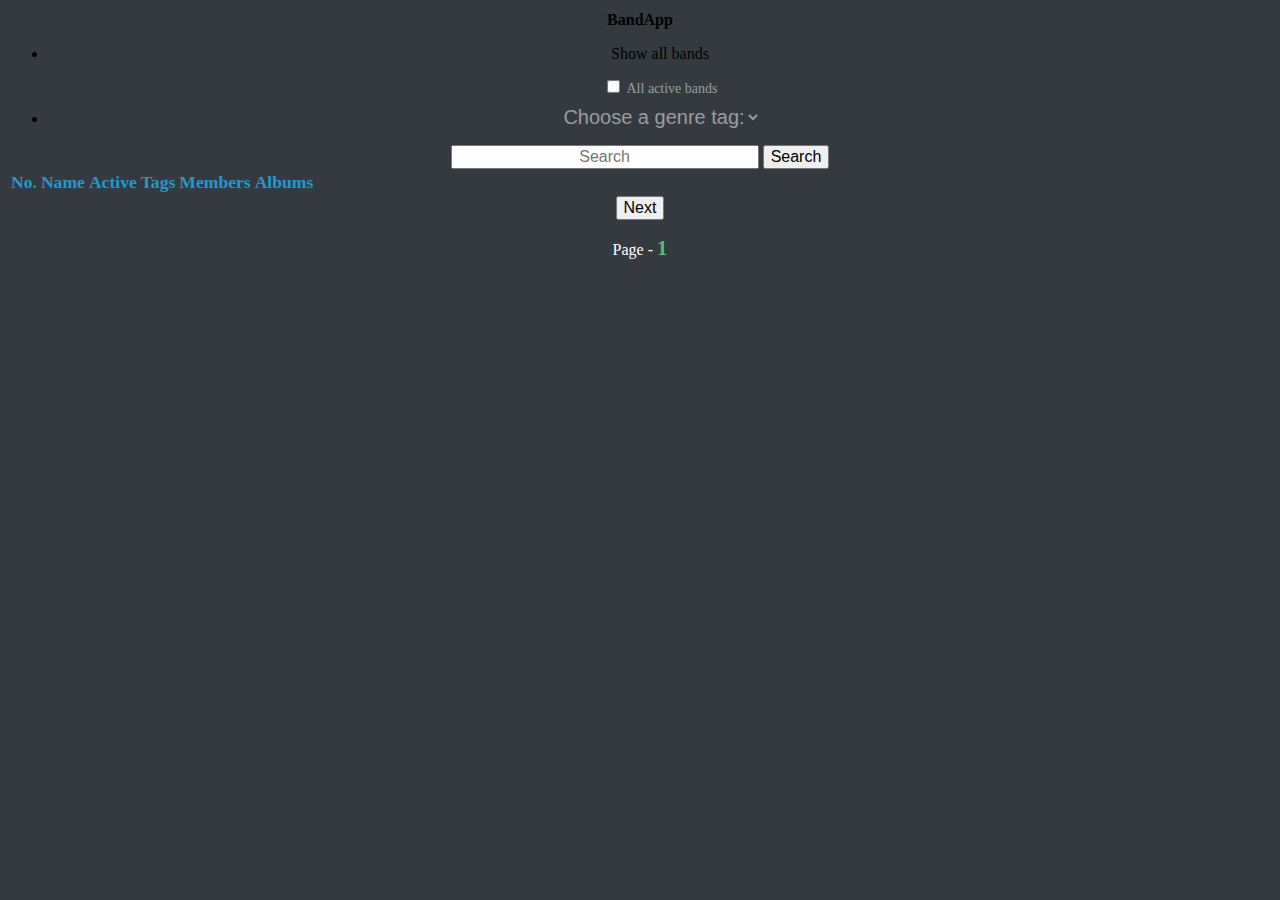
<file: Band App - JavaScript/index.html>
<!DOCTYPE html>
<html lang="en">

<head>
    <meta charset="UTF-8">
    <meta http-equiv="X-UA-Compatible" content="IE=edge">
    <meta name="viewport" content="width=device-width, initial-scale=1.0">
    <link rel="stylesheet" href="https://bootswatch.com/4/lux/bootstrap.min.css">
    <link rel="stylesheet" href="./style/style.css" type="text/css">
    <title>Band List</title>
</head>

<body>
    <nav class="navbar navbar-expand-lg navbar-dark bg-dark">
        <h1 class="navbar-brand">Band<span class="text-info">App</span> </h1>

        <ul class="navbar-nav mr-auto nav-fill w-100">
            <li class="nav-item">
                <a class="nav-link btn-lg" id="showAllBands">Show all bands</a>
            </li>

            <div class="custom-control custom-checkbox">
                <input type="checkbox" class="custom-control-input" id="activeBands">
                <label class="custom-control-label" for="activeBands">All active bands</label>
            </div>

            <li class="nav-item dropdown">
                <select name="tags" id="dropdown">
                    <option value="" selected="true" disabled="disabled" id="dropdownLabel">Choose a genre tag:</option>
                </select>
            </li>
        </ul>
        <input class="form-control mr-sm-2" type="text" placeholder="Search" id="searchBox">
        <button class="btn btn-outline-info my-2 my-sm-0" id="searchBtn">Search</button>
    </nav>


    <table class="table table-striped table-hover table-dark">
        <thead>
            <tr id="theadRow">
                <th>No.</th>
                <th id="sortName" class="sort">Name</th>
                <th>Active</th>
                <th>Tags</th>
                <th>Members</th>
                <th id="sortAlbums" class="sort">Albums</th>
            </tr>
        </thead>
        <tbody id="tableBody">

        </tbody>
    </table>
    <div id="nextPreviousBtn">
        <button type="button" class="btn btn-outline-success buttonsNextPrevious" id="previous">Previous</button>
        <button type="button" class="btn btn-outline-success buttonsNextPrevious" id="next">Next</button>
        <div id="currnetPage"><p>Page - <span id="numPage">1</span></p></div>
    </div>

    <script src="https://code.jquery.com/jquery-3.4.1.slim.min.js"
        integrity="sha384-J6qa4849blE2+poT4WnyKhv5vZF5SrPo0iEjwBvKU7imGFAV0wwj1yYfoRSJoZ+n"
        crossorigin="anonymous"></script>
    <script src="https://cdn.jsdelivr.net/npm/popper.js@1.16.0/dist/umd/popper.min.js"
        integrity="sha384-Q6E9RHvbIyZFJoft+2mJbHaEWldlvI9IOYy5n3zV9zzTtmI3UksdQRVvoxMfooAo"
        crossorigin="anonymous"></script>
    <script src="https://stackpath.bootstrapcdn.com/bootstrap/4.4.1/js/bootstrap.min.js"
        integrity="sha384-wfSDF2E50Y2D1uUdj0O3uMBJnjuUD4Ih7YwaYd1iqfktj0Uod8GCExl3Og8ifwB6"
        crossorigin="anonymous"></script>
    <script src="./script/script.js"></script>

</body>

</html>
</file>
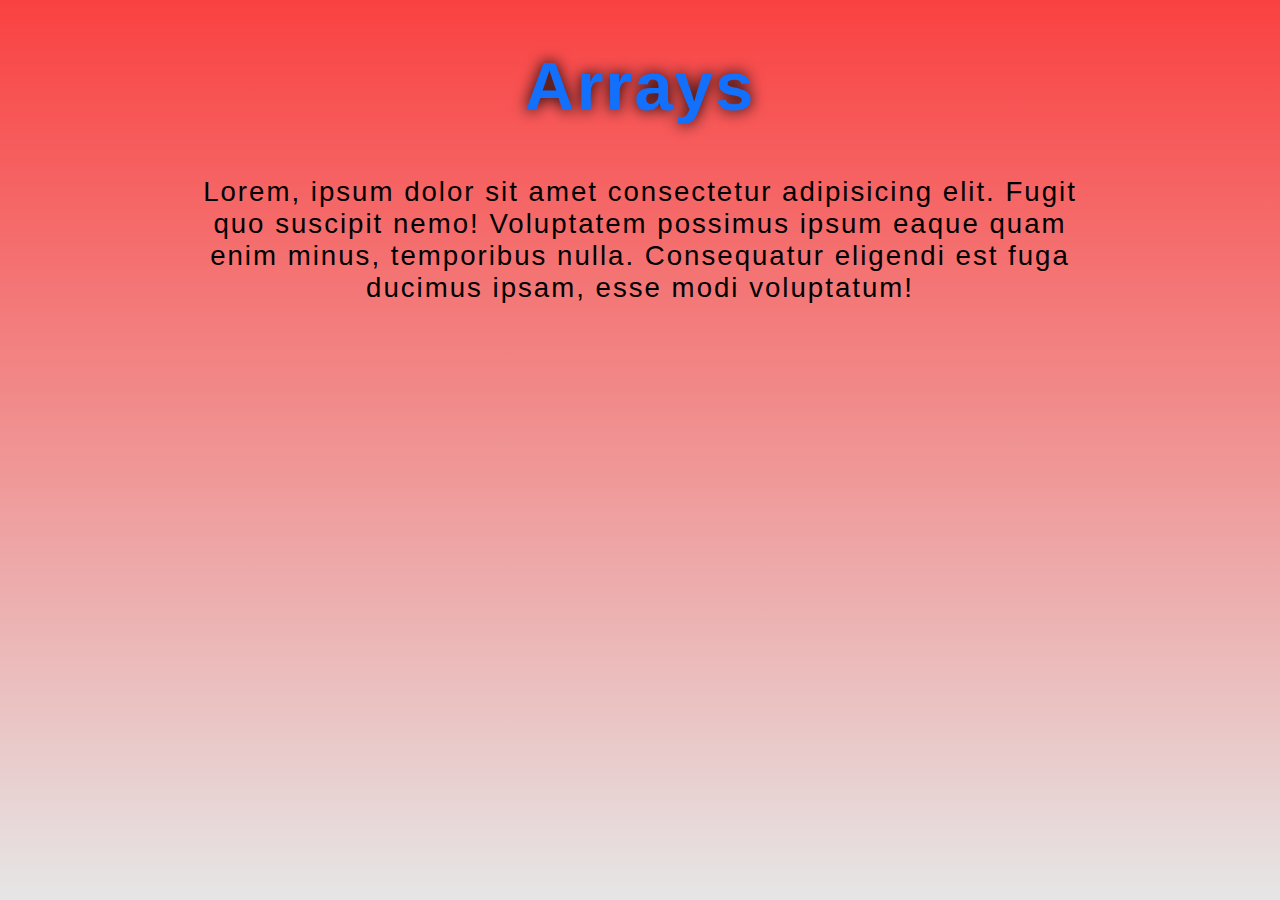
<file: Blackjack demo/index.html>
<!DOCTYPE html>
<html lang="en">

<head>
    <meta charset="UTF-8">
    <meta name="viewport" content="width=device-width, initial-scale=1.0">
    <link rel="stylesheet" href="./style/style.css">
    <title>Arrays</title>
</head>

<body>
    <h1>Arrays</h1>
    <p>
        Lorem, ipsum dolor sit amet consectetur adipisicing elit. Fugit quo suscipit nemo! Voluptatem possimus ipsum
        eaque quam enim minus, temporibus nulla. Consequatur eligendi est fuga ducimus ipsam, esse modi voluptatum!
    </p>



    <!-- <script src="./script/script.js"></script> -->
    <script src="./script/script3.js"></script>
</body>

</html>
</file>
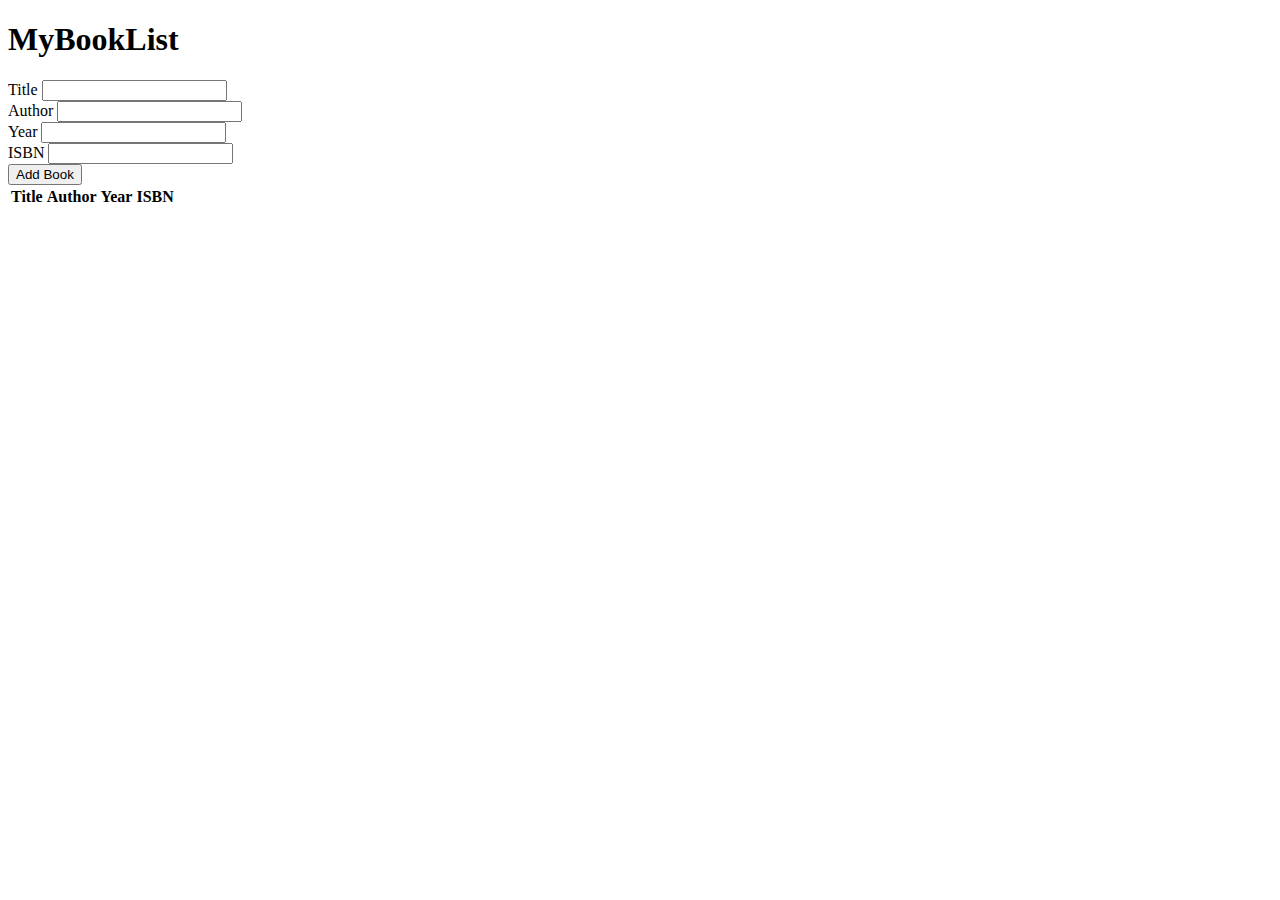
<file: Book List App - JavaScript/index.html>
<!DOCTYPE html>
<html lang="en">

<head>
    <meta charset="UTF-8">
    <meta http-equiv="X-UA-Compatible" content="IE=edge">
    <meta name="viewport" content="width=device-width, initial-scale=1.0">
    <link rel="stylesheet" href="./style/style.css" type="tex/css">
    <link rel="stylesheet" href="https://cdnjs.cloudflare.com/ajax/libs/font-awesome/5.15.2/css/all.min.css"
        integrity="sha512-HK5fgLBL+xu6dm/Ii3z4xhlSUyZgTT9tuc/hSrtw6uzJOvgRr2a9jyxxT1ely+B+xFAmJKVSTbpM/CuL7qxO8w=="
        crossorigin="anonymous" />
    <link rel="stylesheet" href="https://bootswatch.com/4/darkly/bootstrap.min.css">
    <title>Book List</title>
</head>

<body>
    <div class="container mt-4">
        <h1 class="display-4 text-center"><i class="fas fa-book-reader text-info"></i> My<span class="text-info">Book</span>List</h1>
        <form id="book-form">
            <div class="form-group">
                <label for="title">Title</label>
                <input type="text" id="title" class="form-control">
            </div>
            <div class="form-group">
                <label for="author">Author</label>
                <input type="text" id="author" class="form-control">
            </div>
            <div class="form-group">
                <label for="year">Year</label>
                <input type="text" id="year" class="form-control">
            </div>
            <div class="form-group">
                <label for="isbn">ISBN</label>
                <input type="text" id="isbn" class="form-control">
            </div>
            <input type="submit" value="Add Book" class="btn btn-info btn-block">
        </form>
        <table class="table table-striped mt-5">
            <thead>
                <tr>
                    <th>Title</th>
                    <th>Author</th>
                    <th>Year</th>
                    <th>ISBN</th>
                    <th></th>
                </tr>
            </thead>
            <tbody id="book-list"> 

            </tbody>
        </table>
    </div>


    <script src="./script/script.js"></script>
</body>

</html>
</file>
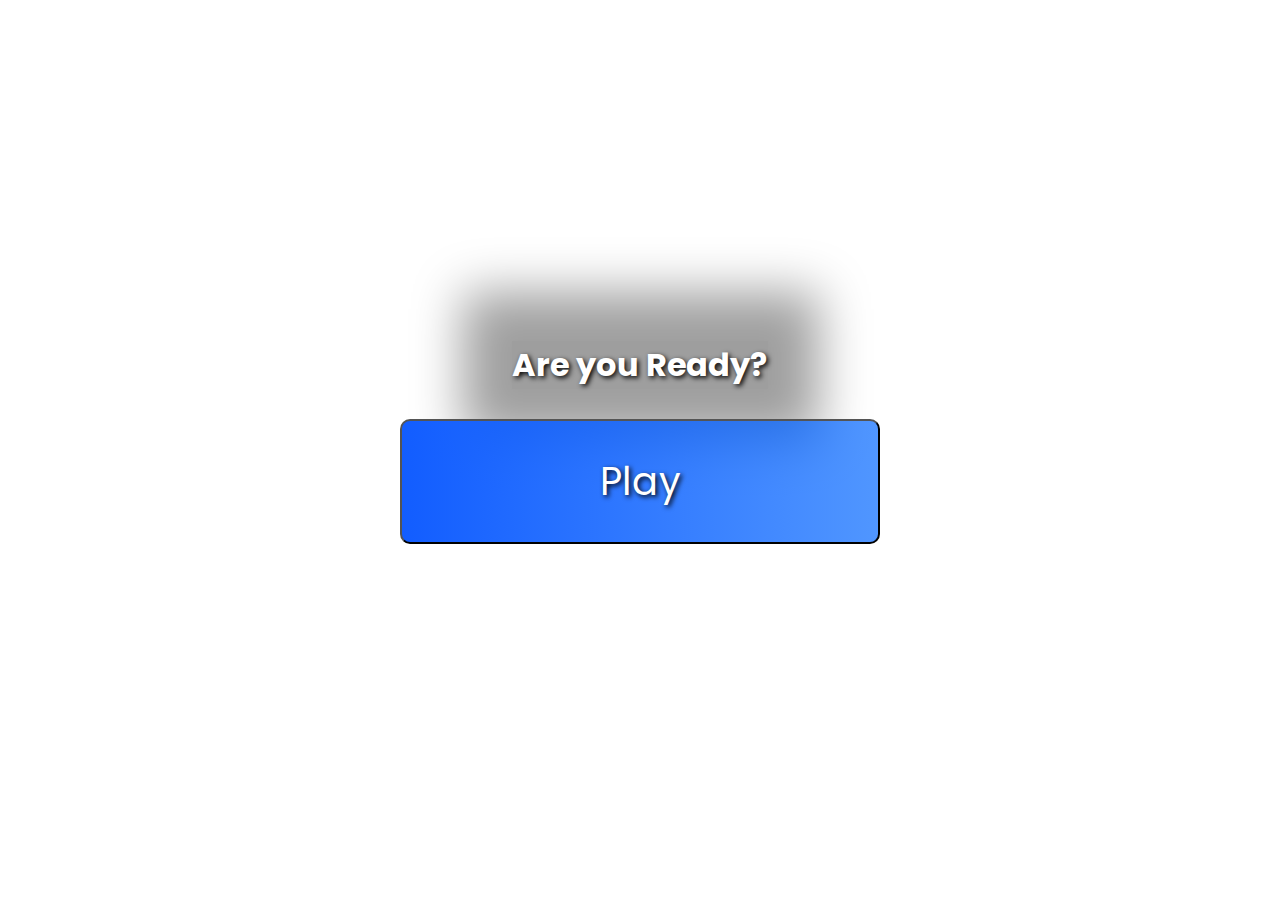
<file: JS Quiz - JavaScript/index.html>
<!DOCTYPE html>
<html lang="en">

<head>
    <meta charset="UTF-8">
    <meta http-equiv="X-UA-Compatible" content="IE=edge">
    <meta name="viewport" content="width=device-width, initial-scale=1.0">
    <link rel="stylesheet" href="https://pro.fontawesome.com/releases/v5.10.0/css/all.css"
        integrity="sha384-AYmEC3Yw5cVb3ZcuHtOA93w35dYTsvhLPVnYs9eStHfGJvOvKxVfELGroGkvsg+p" crossorigin="anonymous" />
    <link rel="preconnect" href="https://fonts.gstatic.com">
    <link href="https://fonts.googleapis.com/css2?family=Poppins&display=swap" rel="stylesheet">
    <link rel="stylesheet" href="./style/style.css" type="text/css">
    <title>JS Quiz</title>
</head>

<body>
    <div id="start-container">
        <div id="home" class="flex-column flex-center">
            <h1>Are you Ready?</h1>
            <button class="btn" id="playBtn">Play</button>
        </div>
    </div>
    <div id="category-container">
        <div id="category" class="flex-column flex-center">
            <h1>Choose Category</h1>
            <button class="btn" id="sport" value="&category=21">Sport</button>
            <button class="btn" id="geography" value="&category=22">Geography</button>
            <button class="btn" id="history" value="&category=23">History</button>
            <button class="btn" id="computer" value="&category=18">Computer science</button>
        </div>
    </div>

    <div id="difficulty-container">
        <div id="difficulty" class="flex-column flex-center">
            <h1>Choose difficulty level</h1>
            <button class="btn" id="easy" value="&difficulty=easy">Easy</button>
            <button class="btn" id="medium" value="&difficulty=medium">Medium</button>
            <button class="btn" id="hard" value="&difficulty=hard">Hard</button>
        </div>
    </div>


    <div id="game-container">
        <div id="score">

        </div>
        <div id="question"></div>
        <div id="answers">

        </div>
        <div id="nextQuit">
            <button class="nextQuitButtons" id="nexBtn">Next Question</button>
            <button class="nextQuitButtons" id="quitBtn">Quit</button>
        </div>
    </div>





    <script src="./script/script.js"></script>
</body>

</html>
</file>
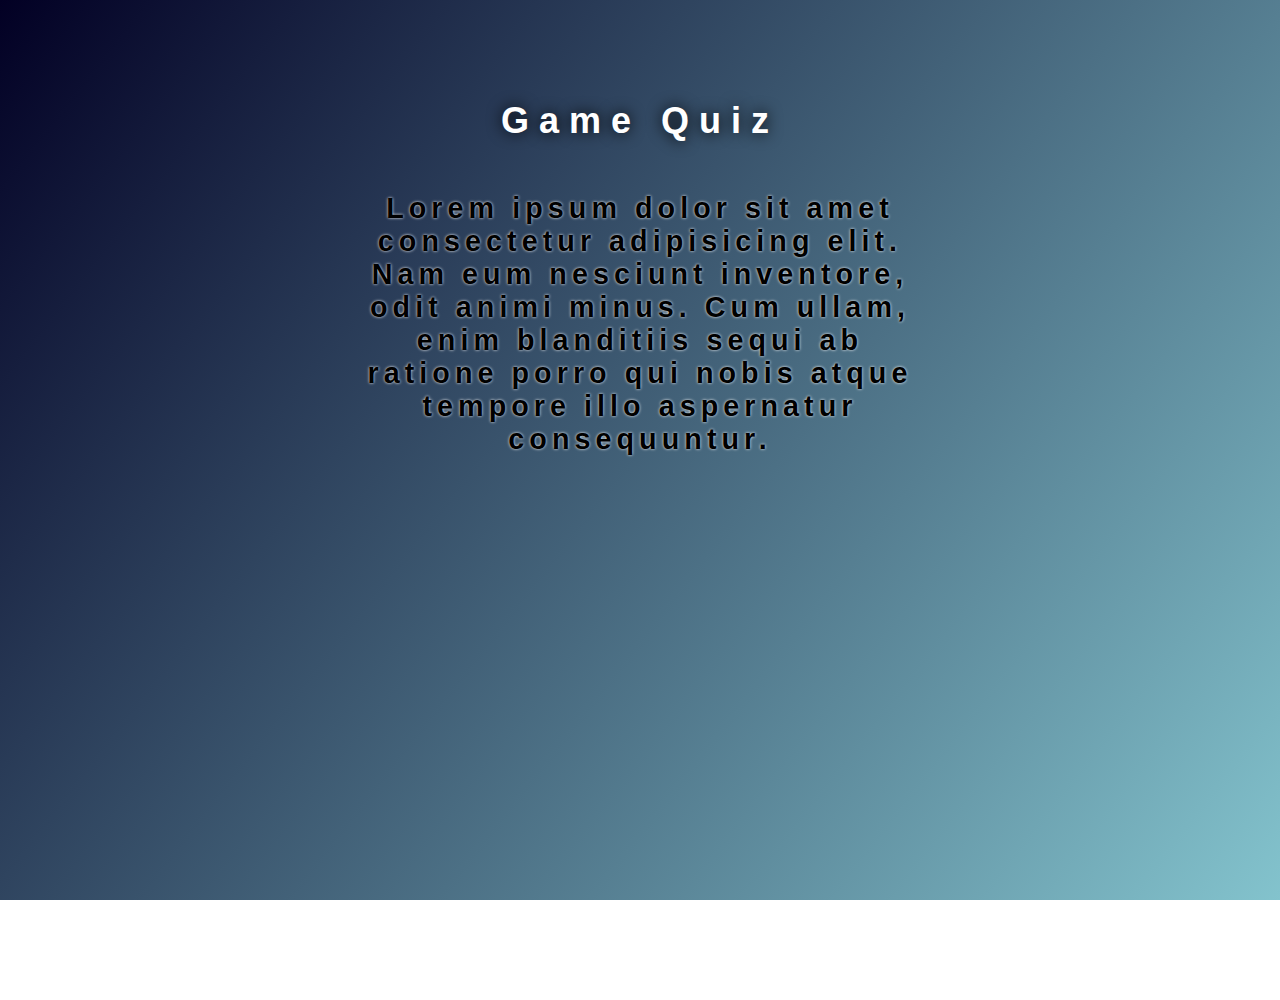
<file: Quiz else if/index.html>
<!DOCTYPE html>
<html lang="en">
<head>
    <meta charset="UTF-8">
    <meta name="viewport" content="width=device-width, initial-scale=1.0">
    <link rel="stylesheet" href="./style/style.css" type="text/css">
    <title>Quiz</title>
</head>
<body>
    <h1>Game Quiz</h1>
    <p>
        Lorem ipsum dolor sit amet consectetur adipisicing elit. Nam eum nesciunt inventore, odit animi minus. Cum ullam,
        enim blanditiis sequi ab ratione porro qui nobis atque tempore illo aspernatur consequuntur.
    </p>
    

    <script src="./script/script.js"></script>
</body>
</html>
</file>
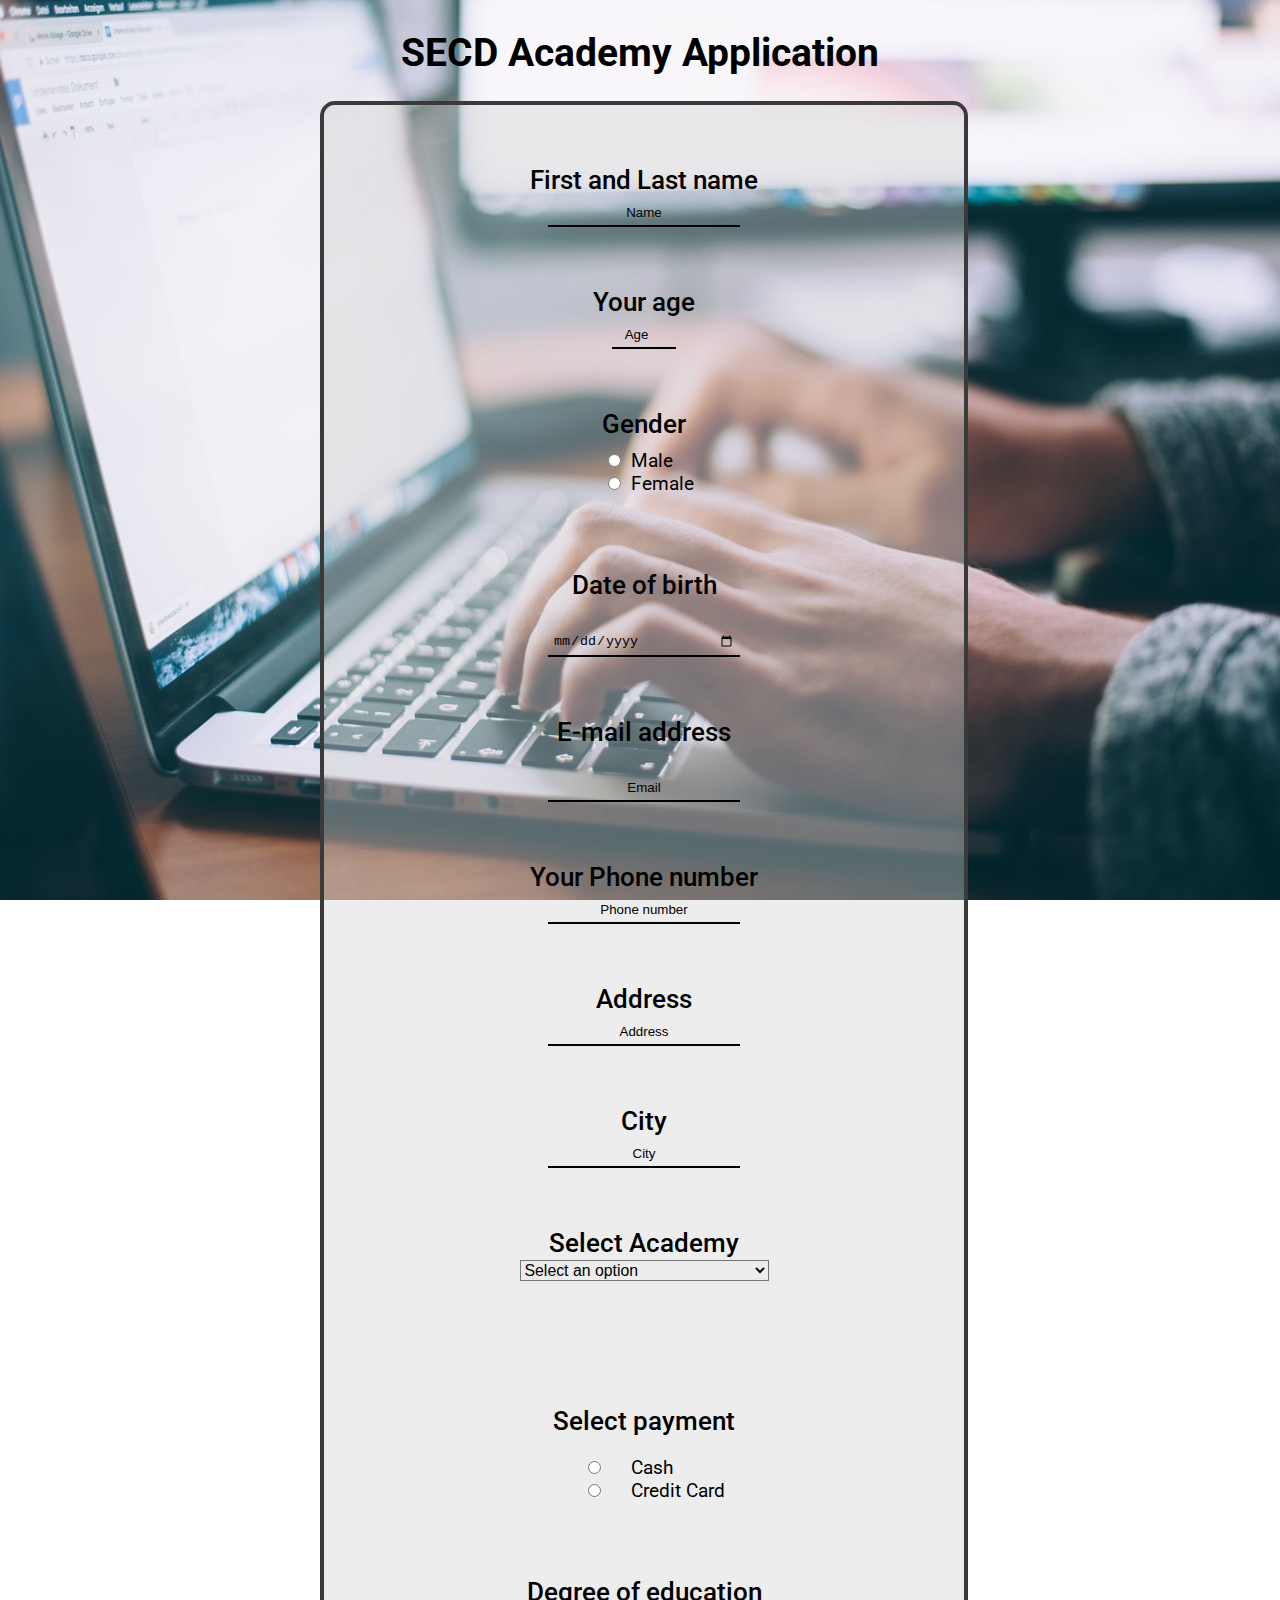
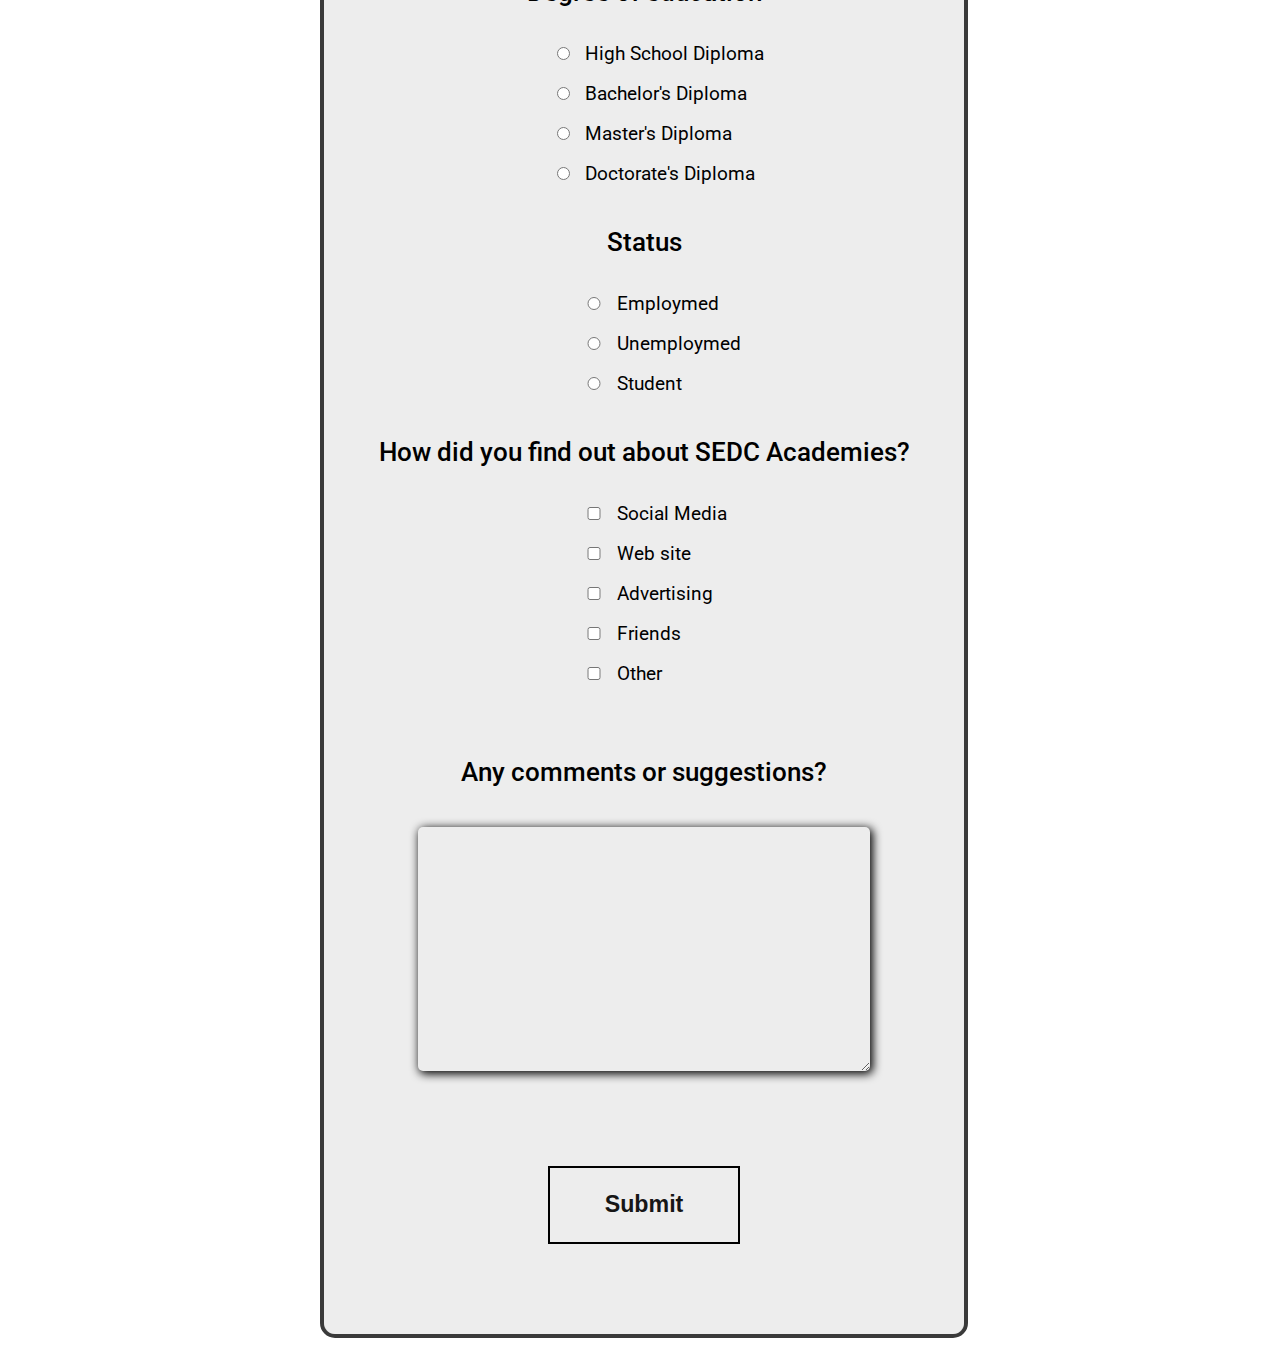
<file: Survey Project  - HTML&CSS/index.html>
<!DOCTYPE html>
<html lang="en">
<head>
    <meta charset="UTF-8">
    <meta name="viewport" content="width=device-width, initial-scale=1.0">
    <link rel="stylesheet" type="text/css" href="style/survey-style.css">
    <title>Form</title>
    <link href="https://fonts.googleapis.com/css2?family=Roboto:wght@400;500;700&display=swap" rel="stylesheet">
</head>
<body>
    <!-- mainWrapper -->

    <div class="mainWrapper" id="mainDiv">

            <!-- Header -->
        <div class="header" >
            <header>
                <h1>SECD Academy Application</h1>
            </header>
        </div>
            <!-- Form -->
        <div class="formbox">
            <form id="formMain" class="opa" onsubmit="event.preventDefault();">
                <!-- First name Last name -->
                <div class="form-group">        
                    <label class="fistlast" for="name"><span>First and Last name</span></label>
                    <input type="text" placeholder="Name" id="name" name="FirsLastName" required min="3">
                </div>
                <!-- Age -->
                <div class="form-group">
                    <label class="fistlast" for="age"><span>Your age</span></label>
                    <input type="number" placeholder="Age" id="age" name="age" required  max="99">
                </div>
                <!-- Gender -->
                <div class="form-group" class="gender">   
                    <p><span>Gender</span></p>
                    <input type="radio" id="gender" value="male" name="gender">
                    <label for="gender" id="genderLabelMale">Male</label><br>
                    <input type="radio" id="female" value="female" name="gender">
                    <label for="female" id="genderLabelFemale">Female</label>
                </div>
                <!-- Date of birth -->
                <div class="form-group">   
                    <label for="date" ><span>Date of birth</span></label><br>
                    <input type="date" id="date" >
                </div>
                <!-- E-mail -->
                <div class="form-group">   
                    <label for="email" ><span>E-mail address</span></label><br>
                    <input type="email" placeholder="Email" id="email" name="email" required min="4">
                </div>
                <!-- Phone number -->
                <div class="form-group">   
                    <label for="phone"><span>Your Phone number</span></label>
                    <input type="tel" id="phone" name="phonenumber" min="8" required placeholder="Phone number">
                </div>
                <!-- Address -->
                <div class="form-group">   
                    <label class="" for="address"><span>Address</span></label>
                    <input type="text" placeholder="Address" id="address" name="address" required min="3">
                </div>
                <!-- City -->
                <div class="form-group">   
                    <label class="" for="city"><span>City</span></label>
                    <input type="text" placeholder="City" id="city" name="city" required min="3">
                </div>
                <!-- Academy -->
                <div class="form-group">
                    <label for="academy"><span> Select Academy</span></label>    
                        <select name="academy" id="academy">
                            <option class="options" value="" selected disabled>Select an option</option>
                            <option class="options" value="programing" >Academy for programing</option>
                            <option class="options" value="computer-networks">Academy for computer networks</option>
                            <option class="options" value="desing">Academy for desing</option>
                            <option class="options" value="software-testing">Academy for software testing</option>
                            <option class="options" value="data-science">Academy for data science</option>
                            <option class="options" value="digital-marketing">Academy for digital marketing</option>
                        </select>
                </div>
                <!-- payment -->
                <div class="form-group">
                    <span class="fistlast" id="selectpay">Select payment</span>
                    <!-- <p>Select Payment</p> -->
                    <input type="radio" id="cash" value="cash" name="payment">
                    <label for="cash" id="payCash">Cash</label><br>
                    <input type="radio" id="credit" value="CreditCard" name="payment">
                    <label for="credit" id="payCard">Credit Card</label>
                </div>
                <!-- Education -->
                <div class="form-group" id="education">
                        <span class="fistlast">Degree of education</span>
                    <div class="one">
                        <input type="radio" id="high" value="high-school" name="Education">
                        <label for="high" id="highSchoolLabel">High School Diploma</label>
                    </div>
                    <div class="one">
                        <input type="radio" id="bachel" value="Bachelor-Diploma" name="Education">
                        <label for="bachel" id="bachelLabel">Bachelor's Diploma</label>
                    </div>
                    <div class="one">
                        <input type="radio" id="master" value="Master-Diploma" name="Education">
                        <label for="master"  id="masterLabel">Master's Diploma</label>
                    </div>
                    <div class="one">
                        <input type="radio" id="doc" value="Doctorate-Diploma" name="Education">
                        <label for="doc" id="docLabel">Doctorate's Diploma</label>
                    </div>
                </div>
                <!-- Status -->
                <div class="form-group" id="statusbox">
                    <span class="fistlast">Status</span>
                    <div class="two">
                        <input type="radio" id="employe" value="employmed" name="status">
                        <label for="employe" id="employeLabel">Employmed</label>
                    </div>
                    <div class="two">
                        <input type="radio" id="unemploye" value="unemploymed" name="status">
                        <label for="unemploye" id="unemployeLabel">Unemploymed</label>
                    </div>
                    <div class="two">
                        <input type="radio" id="student" value="Student" name="status">
                        <label for="student" id="studentLabel">Student</label>
                    </div>
                </div>
                <!-- How you find out -->
                <div class="form-group" class="howfinout">
                    <span class="fistlast">How did you find out about SEDC Academies?</span>
                    <div class="three">
                        <input type="checkbox" name="social" id="socialInput" value="Social-Media">
                        <label for="social" class="how">Social Media</label>
                    </div>
                    <div class="three">
                        <input type="checkbox" name="web" id="webInput" value="website">
                        <label for="web" class="how">Web site</label>
                    </div>
                    <div class="three">
                        <input type="checkbox" name="ads" id="adsInput" value="Advertising">
                        <label for="ads" class="how">Advertising</label>
                    </div>
                    <div class="three">
                        <input type="checkbox" name="friends" id="friendsInput" value="Friends">
                        <label for="friends" class="how">Friends</label>
                    </div>
                    <div class="three">
                        <input type="checkbox" name="other"  id="otherInput" value="other">
                        <label for="findout" class="how">Other</label>
                    </div>
                </div>
                <!-- Comments -->
                <div class="form-group">
                    <label class="fistlast" id="comment" for="review"><span >Any comments or suggestions?</span></label>
                    <textarea name="reviewBox" id="review" cols="60" rows="10"></textarea>
                </div>
                <!-- Button -->
                <div class="form-group">
                    <button id="submitBtn">Submit</button>
                </div>
            </form>
        </div>
    </div>
    <div id="submitDiv">
        
    </div>

    <script src="./script/script.js"></script>
</body>
</html>
</file>
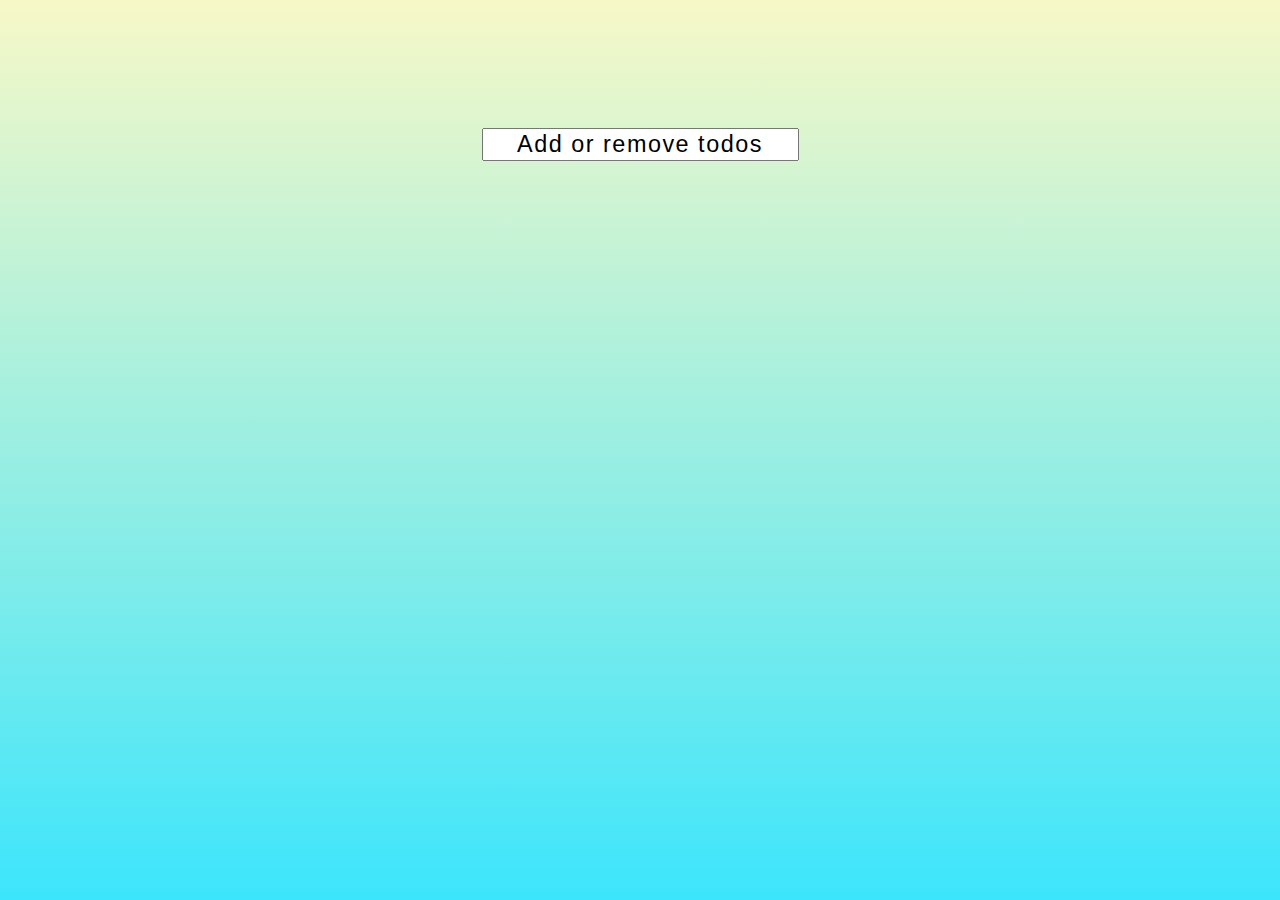
<file: Todo project - JavaScript/index.html>
<!DOCTYPE html>
<html lang="en">
<head>
    <meta charset="UTF-8">
    <meta name="viewport" content="width=device-width, initial-scale=1.0">
    <link rel="stylesheet" href="./style/style.css" type="text/css">
    <link rel="stylesheet" href="https://pro.fontawesome.com/releases/v5.10.0/css/all.css" integrity="sha384-AYmEC3Yw5cVb3ZcuHtOA93w35dYTsvhLPVnYs9eStHfGJvOvKxVfELGroGkvsg+p" crossorigin="anonymous"/>
    <title>Todo</title>
</head>
<body>
    <div class="mainDiv">
        <input type="text" id="userInput" placeholder="Add or remove todos">
        <i class="fas fa-plus-square" id="addTodo"></i>
        <i class="fas fa-trash-alt" id="remove"></i>

        <ul id="mainList" >

        </ul>
    </div>
    

    <script src="./script/script2.js"></script>
</body>
</html>
</file>
<file: Band App - JavaScript/style/style.css>
body{
    background-color: rgb(52, 58, 64);
}
*{
    text-align: center;
    font-size: 1rem;
}
.container{
    display: inline-block;
    box-sizing: border-box;
}
.btn-outline-secondary{
    float: right;
}
.form-control{
    width: 300px;
    display: inline-block;
}
.custom-control{
    margin-top: 14px;
}
.nav-link {
    cursor: pointer;
}
.custom-control-label{
    color: rgba(255,255,255,.5);
    font-size: 14px;
}
.table td, .table th{
    vertical-align: middle;
}
.dropdown label {
    display: block;
    color: rgba(255,255,255,.5);
    font-size: 14px;
    width: 300px;
}
#dropdown{
    color: rgba(255,255,255,.5);
    font-size: 20px;
    margin-top: 8px;
    background: transparent;
    border: none;
    cursor: pointer;
}
#dropdown option{
    color: rgb(255, 255, 255);
    background-color: rgb(52, 58, 64);
    margin: 50px auto;
}
th{
    color: #1f9bcf;
    font-size: 1.1rem;
}
.tableColor {
    font-size: 1.2rem; 
}
#tableName{
    color: rgb(0, 195, 255);
    font-size: 1.3rem;
}
#sortName, #sortAlbums{
    cursor: pointer;
}
#sortName:hover, #sortAlbums:hover{
    color: white;
}
#previous{
    display: none;
}
#currnetPage{
    color: rgb(255, 255, 255);
    font-size: 1.2rem;
}
#numPage{
    color: #4bbf73;
    font-size: 1.3rem;
    font-weight: 700;
}
</file>
<file: Blackjack demo/style/style.css>
html body {
    width: 100%;
    margin: 0;
    padding: 0;
    background: -webkit-gradient(linear, left top, left bottom, from(rgb(250, 65, 65)), to(#e6e6e6)) fixed;
}
* {
    font-family: Arial, Helvetica, sans-serif;
    font-size: 1.2em;
    letter-spacing: 2px;
    text-align: center;
    box-sizing: border-box;
}
h1 {
    font-weight: 800;
    font-size: 3em;
    text-shadow: 0px 0px 15px #000000;
    color: rgb(19, 112, 252);
}
p{
    width: 70%;
    margin: 50px auto;
    color: rgb(0, 0, 0);
}
</file>
<file: Book List App - JavaScript/style/style.css>
tbody tr td a.btn{
    display: none;
}
.btn-danger{
    display: none;
}
body{
    background-color: azure;
}
</file>
<file: JS Quiz - JavaScript/style/style.css>
:root {
    background-image: url("https://images.unsplash.com/photo-1558481795-7f0a7c906f5e?");
    height: 100%;
	background-position: initial;
    background-repeat: no-repeat;
    background-size: cover;
}
*{
    box-sizing: border-box;
    margin: 0;
    padding: 0;
    font-family: 'Poppins', sans-serif;
    color: rgb(255, 255, 255);
    text-shadow: 2px 2px 5px rgb(0, 0, 0);
}
h3 {
    font-size: 2.4rem;
    color: rgb(255, 255, 255);
    margin-bottom: 5rem;
    text-shadow: 1px 1px 10px rgb(73, 73, 73);

}
#start-container{

    width: 100vw;
    height: 100vh;
    display: flex;
    justify-content: center;
    align-items: center;
    max-width: 80rem;
    margin: 0 auto;
}
#category-container{
    display: none;
    width: 100vw;
    height: 100vh;
    justify-content: center;
    align-items: center;
    max-width: 80rem;
    margin: 0 auto;
}
#difficulty-container{
    display: none;
    width: 100vw;
    height: 100vh;
    justify-content: center;
    align-items: center;
    max-width: 80rem;
    margin: 0 auto;
}
.flex-column{
    display: flex;
    flex-direction: column;
}
.flex-center{
    justify-content: center;
    align-items: center;
}
.btn{
    font-size: 2.4rem;
    padding: 2rem 0;
    width: 30rem;
    text-align: center;
    margin-bottom: 1rem;
    text-decoration: none;
    color: rgb(28, 26, 26);
    background: linear-gradient(90deg, rgb(18, 93, 255) 0%, rgba(0, 102, 255, 0.685) 100%);
    border-radius: 10px;
    color: white;
}
.btn:hover{
    cursor: pointer;
    box-shadow: 0 0.4rem 1.4rem 0 rgb(8, 114, 244);
    background: linear-gradient(90deg, rgba(0, 81, 255, 0.795) 0%, rgba(0, 83, 207, 0.808) 100%);
    transition: transform 150ms;
    transform:  scale(1.03);
}
#highScoreBtn{
    background: linear-gradient(90deg, rgb(255, 247, 9) 0%, rgb(240, 221, 6) 100%);
}
#highScoreBtn:hover{
    box-shadow: 0 0.4rem 1.4rem 0 rgba(255,255,0,0.5);
}
.fa-crown{
    font-size: 2.5rem;
    margin-left: 1rem;
} 

/* GAME DISPLAY */
#game-container{
    margin: 0 auto;
    width: 100vw;
    height: 80vh;
    display: none;
    flex-direction: column;
    justify-content: center;
    align-items: center;
    justify-content: space-between;
}
#score{
    text-align: center;
    padding-top: 20px;
    width: 300px;
    height: 100px;
    z-index: 9;
}
#home h1{
    background-color: rgba(0, 0, 0, 0.379);
    box-shadow: 1px 1px 50px 50px rgba(0, 0, 0, 0.379);
}
#category h1{
    background-color: rgba(0, 0, 0, 0.379);
    box-shadow: 1px 1px 50px 50px rgba(0, 0, 0, 0.379); 
}
#difficulty h1{
    letter-spacing: 0.2rem;
    background-color: rgba(0, 0, 0, 0.379);
    box-shadow: 1px 1px 50px 50px rgba(0, 0, 0, 0.379); 
}
#question{
    background-color: rgba(0, 0, 0, 0.379);
    box-shadow: 1px 1px 50px 50px rgba(0, 0, 0, 0.379);
    padding-top: 10px;
    width: 900px;
    height: 400px;
    text-align: center;
    display:flex;
    align-items: center;
    justify-content: center;
    letter-spacing: 0.2rem;
}
#answers{
    /* padding-bottom: 120px; */
}
button{
    margin: 30px 0px;
    display: block;
}
.buttons{
    font-size: 2.4rem;
    padding: 1.5rem 0;
    width: 800px;
    text-align: center;
    margin-bottom: 1rem;
    text-decoration: none;
    color: rgb(28, 26, 26);
    background: linear-gradient(90deg, rgba(51, 86, 161, 0.747) 0%, rgba(62, 85, 218, 0.822) 100%);
    border-radius: 10px;
    color: white;
}
.buttons:hover{
    cursor: pointer;
    box-shadow: 0 0.4rem 1.rem 0 rgba(8, 114, 244, 0.6);
    background: linear-gradient(90deg, rgba(44, 111, 255, 0.615) 0%, rgba(44, 111, 255, 0.615) 100%);
    transition: transform 150ms;
    transform:  scale(1.03);
}
.nextQuitButtons{
    font-size: 2.4rem;
    padding: 1.5rem 0;
    width: 800px;
    text-align: center;
    margin-bottom: 1rem;
    text-decoration: none;
    color: rgb(28, 26, 26);
    background: linear-gradient(90deg, rgb(34, 103, 250) 0%, rgba(0, 38, 255, 0.801) 100%);
    border-radius: 10px;
    color: white;
}
.nextQuitButtons:hover{
    cursor: pointer;
    box-shadow: 0 0.4rem 1.rem 0 rgba(8, 114, 244, 0.897);
    background: linear-gradient(90deg, rgba(56, 209, 255, 0.911) 0%, rgba(25, 0, 255, 0.945) 100%);
    transition: transform 150ms;
    transform:  scale(1.03);
}
#nextQuit{
    width: 800px;
    height: 120px;
}
#nexBtn{
    width: 200px;
    float: right;
    display: none;
    font-size: 1.2rem;
}
#quitBtn{
    font-size: 1.2rem;
    width: 200px;
    float: left;
    display: none;
}
</file>
<file: Quiz else if/style/style.css>
body {
    background-image: linear-gradient(128deg, #020024, #83c3cd);
    height: 100%;
    margin: 0;
    background-repeat: no-repeat;
    background-attachment: fixed;
}
html {
    height: 100%;
}

* {
    font-family: Arial, Helvetica, sans-serif;
    font-size: 1.5rem;
    letter-spacing: 5px;
    margin: 50px;
    text-align: center;
}
h1 {
    color: rgb(255, 255, 255);
    letter-spacing: 10px;
    font-weight: 700;
    text-shadow: 0px 0px 15px rgb(0, 0, 0);
}
p {
    font-size: 1.2rem;
    font-weight: 700;
    color: rgb(0, 0, 0);
    width: 50%;
    margin: 50px auto;
    text-shadow: 0px 0px 3px white;
}
</file>
<file: Survey Project  - HTML&CSS/style/survey-style.css>
html, body {
    -webkit-box-sizing: border-box;
    -moz-box-sizing: border-box;
    box-sizing: border-box;
    font-family: 'Roboto', sans-serif;
    font-size: 1.1rem;
    font-weight: 500;
    margin: 0;
    padding: 0;
  }
html {

    background: url("../images/photo-8.jpg") no-repeat ;
    background-size: cover;
    background-attachment: fixed;
    width: 100%;
}
.mainWrapper {
    position: relative;
    display: block;
    width: 50%;
    height: 100%;
    margin: 30px auto;
    box-sizing: border-box; 
}
#submitDiv{
    display: none;
}
.header {
    display: block;
    text-align: center;
    border-radius: 15px;
    background: transparent;
    margin-bottom: 10px;
}
.formbox {
    position: relative;
    border-radius: 15px;
    display: block;
    
}
.opa {
    position: relative;
    z-index: 1;
}
.opa:before {
    content: "";
    position: absolute;
    z-index: -1;
    top: 0;
    bottom: 0;
    left: 0;
    right: 0;
    background-color: rgb(209, 209, 209);
    opacity: .4;
    border-radius: 10px;
}
form {
    display: block;
    position: relative;
    width: 100%;
    height: 100%;
    padding: 0px;
    margin: 0px;
    border: 4px solid rgb(58, 58, 58);
    border-radius: 15px;
    
}
label {
    color: black;
    display: block;
    font-weight: 400;
}
.form-group {
    color: black;
    border-radius: 15px;
    width: 100%;
    height: 100%;
    position: relative;
    margin: 0px;
    margin: 60px 0px;
    text-align: center;
    display: block;
    box-sizing: border-box;
}
.fistlast {
    position: relative;
    color: rgb(0, 0, 0);
    margin: 0px;
    display: block;
    padding: 110px auto;
    outline: none;
}
input {
    width: 30%;
    border: none;
    border-bottom: 2px solid black;
    background: transparent;
    margin: 5px auto;
    display: block;
    outline: none;
    padding: 5px;
    box-sizing: border-box;
    transition: 0.5s;
}
input#age {
    width: 10%;
}
input#age:active, input#age:focus {
    border-bottom: 2px solid rgb(255, 0, 0);
    width: 15%;
}
input#date {
    transition: 1s ease-out;
}
input#date:active, input#date:focus {
    border-bottom: 2px solid rgb(255, 0, 0);
    width: 30%;
}
input:active, input:focus, input:focus{
    border-bottom: 2px solid rgb(255, 0, 0);
    width: 35%;
}
label#genderLabelMale {
    position: absolute;
    display: inline-block;
    margin: 0px;
    margin-left: -20px;
    padding: 0;
    
}
label#genderLabelFemale {
    position: absolute;
    display: inline-block;
    margin: 0px;
    margin-left: -20px;
    padding: 0;
    
}
input#gender, #female {
    position: relative;
    left: -30px;
    width: auto;
    height: auto;
    display: inline-block;
    border: none;
    margin: 0px;
    padding: 0px;
    padding-left: 0px;
    transition: none;
}
input#female {
    margin-bottom: 20px;
}
p {
    margin-bottom: 10px;
}
.gender {
    position: absolute;
    display: inline-block;
    margin: 0;
    padding: 0;
}
label#email {
    display: inline;
}
label#date {
    display: inline;
}
label#payCash {
    position: absolute;
    display: inline-block;
    margin: 0px;
    margin-left: -20px;
    padding: 0;
    
}
label#payCard {
    position: absolute;
    display: inline-block;
    margin: 0px;
    margin-left: -20px;
    padding: 0;
    
}
input#cash, #credit {
    position: relative;
    left: -50px;
    width: auto;
    height: auto;
    display: inline-block;
    border: none;
    margin: 0px;
    padding: 0px;
    padding-left: 0px;
    transition: none;
}
input#credit {
    margin-bottom: 20px;
}
#selectpay {
    margin: 20px;
}
#academy {
    margin-bottom: 65px;
}
span {
    color: black;
    font-size: 1.5rem;
    font-weight: 500;
}
label#highSchoolLabel, #bachelLabel, #masterLabel, #docLabel {
    float: left;
}
input#high, #bachel, #master, #doc {
    width: 10%;
    margin: 5px auto;
    margin-left: -40px;
    outline: none;
    padding: 5px;
    box-sizing: border-box;
    transition: none;
    float: left;
}
#educatioon {
    border-radius: 0px;
    width: 100%;
    height: 100%;
    position: relative;
    margin: 0px;
    margin: 0px 0px;
    display: block;
    box-sizing: border-box;
}
.one {
    height: 100%;
    display: block;
    padding: 5px;
    margin: 30px auto;
    margin-left: 40%;
}
label#employeLabel, #unemployeLabel, #studentLabel {
    float: left;
}
input#employe, #unemploye, #student {
    width: 10%;
    margin: 5px auto;
    margin-left: -40px;
    outline: none;
    padding: 5px;
    box-sizing: border-box;
    transition: none;
    float: left;
}
#statusbox {
    border-radius: 0px;
    width: 100%;
    height: 100%;
    position: relative;
    margin: 0px;
    margin: 0px 0px;
    display: block;
    box-sizing: border-box;
}
.two {
    height: 100%;
    display: block;
    padding: 5px;
    margin: 30px auto;
    margin-left: 45%;
}

label.how {
    float: left;
}
input#socialInput, #webInput, #adsInput, #friendsInput, #otherInput {
    width: 10%;
    margin: 5px auto;
    margin-left: -40px;
    outline: none;
    padding: 5px;
    box-sizing: border-box;
    transition: none;
    float: left;
}
#howfinout {
    border-radius: 0px;
    width: 100%;
    height: 100%;
    position: relative;
    margin: 0px;
    margin: 0px 0px;
    display: block;
    box-sizing: border-box;
}
.three {
    height: 100%;
    display: block;
    padding: 5px;
    margin: 30px auto;
    margin-left: 45%;
}
#comment {
    margin-bottom: 40px;
    padding-top: 30px;
}
#review {
    position: relative;
    background:transparent;
    border: transparent;
    border-radius: 5px;
    box-shadow: 2px 2px 10px 1px black;
    font-size: 1.2rem;
    font-weight: 500;
    font-family: Arial, Helvetica, sans-serif;
    width: 70%;
}
::-webkit-input-placeholder {
    text-align: center;
    color: black;
    font-family: Arial, Helvetica, sans-serif;
 }
 #review:active, #review:focus {
    color: black;
    border: transparent;
    background-color: whitesmoke;
    opacity: 0.6; 
}
select {
    font-family: Arial, Helvetica, sans-serif;
    background: transparent;
    font-size: 0.9rem; 
}
button {
    width: 30%;
    background: transparent;
    color: #161616;
    border: 2px solid black;
    padding: 1em 2em;
    margin: 30px;
    font-size: 1.2em;
    transition: 0.4s;
    font-weight: bold;
}
button:hover {
    border-color: #000000;
    text-shadow: 0px 3px 7px rgb(255, 255, 255);
    color: rgb(0, 0, 0);
    box-shadow: 0 0.9em 0.8em -1em #0a0a0a;
    border: 2px solid black; 
    border-radius: 15px;
    cursor: pointer;
    transform: scale(1.2);
}
</file>
<file: Todo project - JavaScript/style/style.css>
html body {
    width: 100%;
    margin: 0;
    padding: 0;
    background: -webkit-gradient(linear, left top, left bottom, from(rgb(247, 248, 199)), to(#3ce5fc)) fixed;

}
* {
    font-family: Arial, Helvetica, sans-serif;
    font-size: 1.1em;
    letter-spacing: 1.5px;
    text-align: center;
    box-sizing: border-box;
}
.mainDiv{
    width: 50%;
    margin: 10% auto;
}
::-webkit-input-placeholder {
    text-align: center;
    color: black;
    font-family: Arial, Helvetica, sans-serif;
 }
#addTodo{
    color: rgb(0, 125, 241);
}
#remove{
    color: rgb(221, 31, 31);
}
.fa-trash-alt{
    color: rgb(221, 31, 31);
}
.fas:hover{
    cursor:pointer;
    display: inline;
}
li:hover{
    color: salmon;
}
li{
    width: 50%;
    margin: 10px auto;
    color: rgb(0, 0, 0);
    text-align: center;
    box-sizing: border-box;
    /* display: inline; */
    text-align: center;
}
ul {
    list-style-type: none;
  }
</file>
